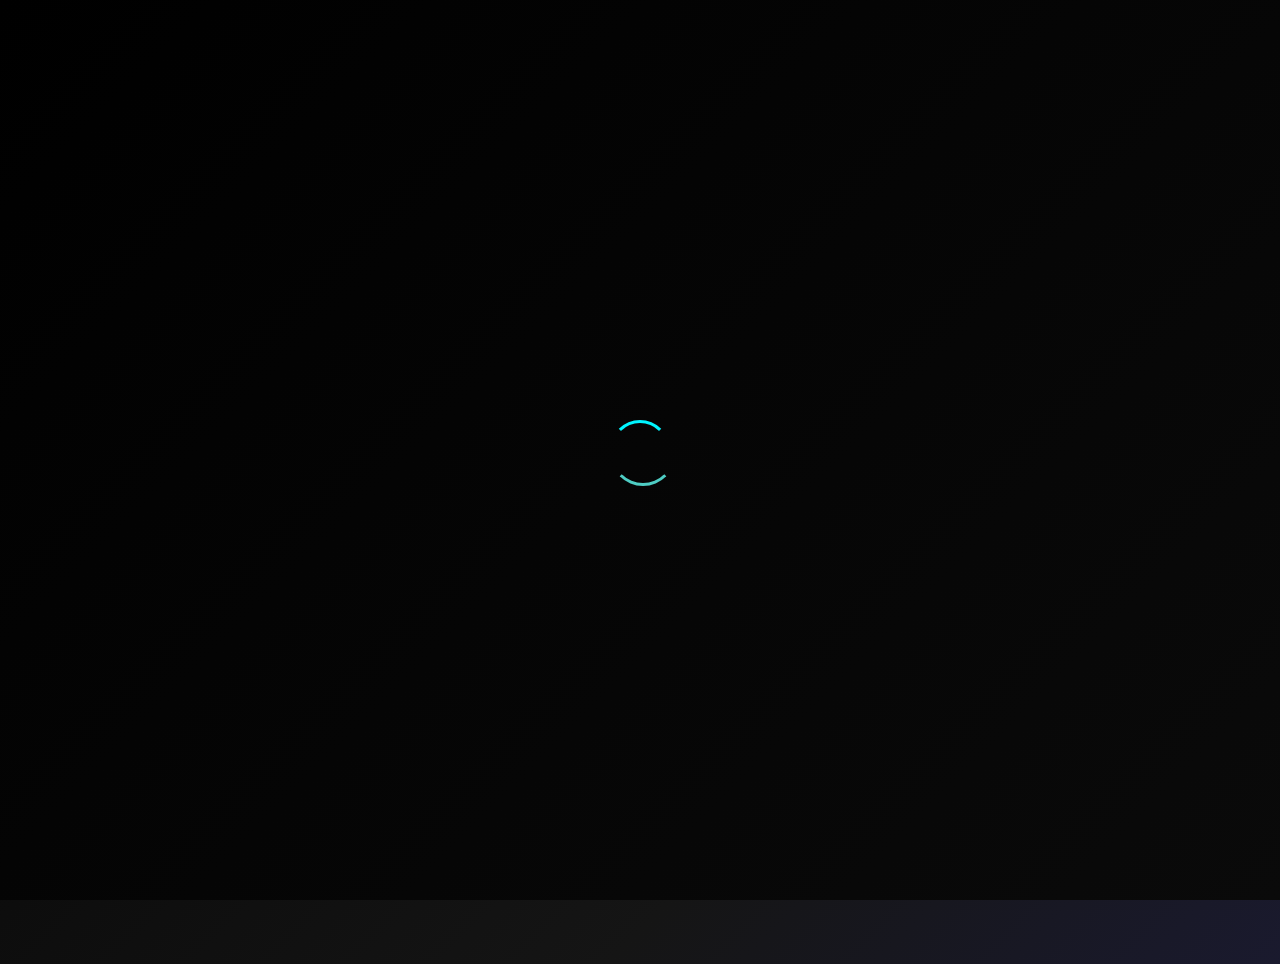
<file: index.html>
<!DOCTYPE html>
<html lang="fr">
<head>
    <meta charset="UTF-8">
    <meta name="viewport" content="width=device-width, initial-scale=1.0">
    <title>ZeroxarZ | Portfolio Développeur Web, 3D & IoT</title>
    <meta name="description" content="Portfolio de ZeroxarZ : développeur web, 3D, IoT, accessibilité, projets innovants et créatifs. Découvrez mes réalisations, compétences et services.">
    <meta name="keywords" content="ZeroxarZ, développeur, web, 3D, IoT, portfolio, accessibilité, projets, GitHub, Three.js, Flask, ColorContrastLab, AstroWeb">
    <meta name="author" content="ZeroxarZ">
    <meta property="og:title" content="ZeroxarZ | Portfolio Développeur Web, 3D & IoT">
    <meta property="og:description" content="Portfolio de ZeroxarZ : développeur web, 3D, IoT, accessibilité, projets innovants et créatifs.">
    <meta property="og:image" content="https://zeroxarz.github.io/icons/logo.png">
    <meta property="og:type" content="website">
    <meta property="og:url" content="https://zeroxarz.github.io/">
    <meta name="twitter:card" content="summary_large_image">
    <meta name="twitter:title" content="ZeroxarZ | Portfolio Développeur Web, 3D & IoT">
    <meta name="twitter:description" content="Portfolio de ZeroxarZ : développeur web, 3D, IoT, accessibilité, projets innovants et créatifs.">
    <meta name="twitter:image" content="https://zeroxarz.github.io/icons/logo.png">
    <link rel="icon" type="image/png" href="icons/favicon.png">
    <link rel="apple-touch-icon" href="icons/logo.png">
    <link href="https://cdn.jsdelivr.net/npm/bootstrap-icons@1.11.0/font/bootstrap-icons.css" rel="stylesheet">
    <link href="css/index.css" rel="stylesheet">
</head>
<body>
    <!-- Animation de chargement -->
    <div class="loading-animation" id="loader">
        <div class="loader"></div>
    </div>

    <!-- Particules d'arrière-plan -->
    <div class="particles" id="particles"></div>

    <!-- Navigation -->
    <nav id="navbar">
        <div class="nav-container">
            <a href="#" class="logo" onclick="showPage('home')">ZeroxarZ</a>
            <ul class="nav-links">
                <li><a href="#" onclick="showPage('home')" class="nav-link active">Accueil</a></li>
                <li><a href="#skills" onclick="showPage('skills');return false;" class="nav-link">Compétences</a></li>
                <li><a href="#services" onclick="showPage('services');return false;" class="nav-link">Services</a></li>
                <li><a href="#about" onclick="showPage('about');return false;" class="nav-link">À propos</a></li>
                <li><a href="#contact" onclick="showPage('contact');return false;" class="nav-link">Contact</a></li>
            </ul>
        </div>
    </nav>

    <!-- Page d'accueil -->
    <div id="home" class="page">
        <section class="hero">
            <div class="hero-content">
                <h1>ZeroxarZ</h1>
                <p>Développeur passionné & créatif — Découvrez mes projets GitHub et plus encore.</p>
                <a class="github-link" href="https://github.com/ZeroxarZ" target="_blank">
                    <i class="bi bi-github"></i> Voir mon GitHub
                </a>
            </div>
        </section>

        <section class="projects-section">
            <h2 class="section-title fade-in">Mes Projets</h2>
            <div class="projects-grid fade-in">
                <div class="project-card fade-in">
                    <h2><i class="bi bi-code-square"></i> zeroxarz.github.io</h2>
                    <p>Un projet d'exemple pour présenter mon portfolio et mes compétences en développement web moderne.</p>
                    <a href="https://github.com/ZeroxarZ/zeroxarz.github.io" target="_blank">
                        <i class="bi bi-arrow-right"></i> Voir sur GitHub
                    </a>
                    <a href="index.html" class="astro-btn" style="display:inline-block;margin-top:8px;padding:6px 16px;background:#64ffda;color:#0f0f23;border-radius:20px;text-decoration:none;font-weight:600;transition:background 0.2s;">
                        <i class="bi bi-globe"></i> Accéder à zeroxarz.github.io
                    </a>
                </div>
                
                <div class="project-card fade-in">
                    <h2><i class="bi bi-thermometer-half"></i> DHT-Logger</h2>
                    <p>DHT-Logger surveille la température 🌡️ et l'humidité 💧 avec un capteur DHT22, stocke les données via Flask/SQLite et les affiche sur une interface web moderne avec graphiques interactifs.</p>
                    <a href="https://github.com/ZeroxarZ/dhtlogger" target="_blank">
                        <i class="bi bi-arrow-right"></i> Voir sur GitHub (BIENTÔT)
                    </a>
                </div>
                
                <div class="project-card fade-in">
                    <h2><i class="bi bi-globe"></i> AstroWeb</h2>
                    <p>Application web interactive permettant d'explorer le système solaire en 3D grâce à Three.js avec visualisation des orbites, contrôle de vitesse et positions réelles selon la date.</p>
                    <a href="https://github.com/ZeroxarZ/AstroWeb" target="_blank">
                        <i class="bi bi-arrow-right"></i> Voir sur GitHub
                    </a>
                    <a href="astro.html" class="astro-btn" style="display:inline-block;margin-top:8px;padding:6px 16px;background:#64ffda;color:#0f0f23;border-radius:20px;text-decoration:none;font-weight:600;transition:background 0.2s;">
                        <i class="bi bi-globe"></i> Accéder à AstroWEB
                    </a>
                </div>
                
                <div class="project-card fade-in">
                    <h2><i class="bi bi-palette"></i> ColorContrastLab</h2>
                    <p>Simulateur d'accessibilité des couleurs pour tester des palettes et vérifier leur conformité WCAG avec simulation de déficiences visuelles et générateur de palettes accessibles.</p>
                    <a href="https://github.com/ZeroxarZ/ColorContrastLab" target="_blank">
                        <i class="bi bi-arrow-right"></i> Voir sur GitHub
                    </a>
                    <a href="contrastlab.html" class="astro-btn" style="display:inline-block;margin-top:8px;padding:6px 16px;background:#64ffda;color:#0f0f23;border-radius:20px;text-decoration:none;font-weight:600;transition:background 0.2s;">
                        <i class="bi bi-globe"></i> Accéder à ColorContrastLab
                    </a>
                </div>
            </div>
        </section>
    </div>

    <!-- Page Compétences -->
    <div id="skills" class="page">
        <section class="skills-section">
            <h2 class="section-title">Mes Compétences</h2>
            <div class="skills-grid">
                <div class="skill-category">
                    <h3><i class="bi bi-code-slash"></i> Langages de Programmation</h3>
                    <div class="skills-list">
                        <div class="skill-item" data-skill="javascript">
                            <i class="bi bi-filetype-js skill-icon"></i>
                            <span class="skill-name">JavaScript</span>
                        </div>
                        <div class="skill-item" data-skill="typescript">
                            <i class="bi bi-filetype-tsx skill-icon"></i>
                            <span class="skill-name">TypeScript</span>
                        </div>
                        <div class="skill-item" data-skill="python">
                            <i class="bi bi-filetype-py skill-icon"></i>
                            <span class="skill-name">Python</span>
                        </div>
                        <div class="skill-item" data-skill="php">
                            <i class="bi bi-filetype-php skill-icon"></i>
                            <span class="skill-name">PHP</span>
                        </div>
                        <div class="skill-item" data-skill="cpp">
                            <i class="bi bi-code-slash skill-icon"></i>
                            <span class="skill-name">C++</span>
                        </div>
                    </div>
                </div>

                <div class="skill-category">
                    <h3><i class="bi bi-palette"></i> Frontend</h3>
                    <div class="skills-list">
                        <div class="skill-item" data-skill="html">
                            <i class="bi bi-filetype-html skill-icon"></i>
                            <span class="skill-name">HTML5</span>
                        </div>
                        <div class="skill-item" data-skill="css">
                            <i class="bi bi-filetype-css skill-icon"></i>
                            <span class="skill-name">CSS3</span>
                        </div>
                        <div class="skill-item" data-skill="bootstrap">
                            <i class="bi bi-bootstrap skill-icon"></i>
                            <span class="skill-name">Bootstrap</span>
                        </div>
                        <div class="skill-item" data-skill="react">
                            <i class="bi bi-filetype-jsx skill-icon"></i>
                            <span class="skill-name">React</span>
                        </div>
                    </div>
                </div>

                <div class="skill-category">
                    <h3><i class="bi bi-server"></i> Backend & Base de données</h3>
                    <div class="skills-list">
                        <div class="skill-item" data-skill="nodejs">
                            <i class="bi bi-filetype-js skill-icon"></i>
                            <span class="skill-name">Node.js</span>
                        </div>
                        <div class="skill-item" data-skill="database">
                            <i class="bi bi-database skill-icon"></i>
                            <span class="skill-name">SQLite</span>
                        </div>
                        <div class="skill-item" data-skill="mysql">
                            <i class="bi bi-database skill-icon" style="color: #00758f;"></i>
                            <span class="skill-name">MySQL</span>
                        </div>
                        <div class="skill-item" data-skill="mariadb">
                            <i class="bi bi-database skill-icon" style="color: #003545;"></i>
                            <span class="skill-name">MariaDB</span>
                        </div>
                        <div class="skill-item" data-skill="git">
                            <i class="bi bi-git skill-icon"></i>
                            <span class="skill-name">Git</span>
                        </div>
                        <div class="skill-item" data-skill="api">
                            <i class="bi bi-cloud skill-icon"></i>
                            <span class="skill-name">APIs REST</span>
                        </div>
                    </div>
                </div>

                <div class="skill-category">
                    <h3><i class="bi bi-tools"></i> Outils & Technologies</h3>
                    <div class="skills-list">
                        <div class="skill-item">
                            <i class="bi bi-box skill-icon" style="color: #ff6b35;"></i>
                            <span class="skill-name">Three.js</span>
                        </div>
                        <div class="skill-item">
                            <i class="bi bi-lightning skill-icon" style="color: #f39c12;"></i>
                            <span class="skill-name">Flask</span>
                        </div>
                        <div class="skill-item">
                            <i class="bi bi-cpu skill-icon" style="color: #e74c3c;"></i>
                            <span class="skill-name">IoT</span>
                        </div>
                        <div class="skill-item">
                            <i class="bi bi-eye skill-icon" style="color: #9b59b6;"></i>
                            <span class="skill-name">Accessibilité</span>
                        </div>
                        <div class="skill-item">
                            <i class="bi bi-filetype-jsx skill-icon" style="color: #61dafb;"></i>
                            <span class="skill-name">React.js</span>
                        </div>
                        <div class="skill-item">
                            <i class="bi bi-code-slash skill-icon" style="color: #42b883;"></i>
                            <span class="skill-name">Vue.js</span>
                        </div>
                        <div class="skill-item">
                            <i class="bi bi-calendar-event skill-icon" style="color: #f67280;"></i>
                            <span class="skill-name">Flatpickr</span>
                        </div>
                    </div>
                </div>
            </div>
        </section>
    </div>

    <!-- Page Services -->
    <div id="services" class="page">
        <section class="services-section">
            <h2 class="section-title">Mes Services</h2>
            <div class="services-grid">
                <div class="service-card">
                    <i class="bi bi-laptop service-icon"></i>
                    <h3>Développement Web</h3>
                    <p>Création d'applications web modernes et responsives avec les dernières technologies. De la conception à la mise en production.</p>
                </div>
                
                <div class="service-card">
                    <i class="bi bi-phone service-icon"></i>
                    <h3>Applications Mobiles</h3>
                    <p>Développement d'applications mobiles performantes et intuitives pour iOS et Android avec des technologies cross-platform.</p>
                </div>
                
                <div class="service-card">
                    <i class="bi bi-box service-icon"></i>
                    <h3>Visualisation 3D</h3>
                    <p>Création d'expériences 3D interactives avec Three.js pour des présentations immersives et des applications éducatives.</p>
                </div>
                
                <div class="service-card">
                    <i class="bi bi-cpu service-icon"></i>
                    <h3>Solutions IoT</h3>
                    <p>Développement de systèmes IoT pour la collecte et l'analyse de données avec des capteurs et interfaces web.</p>
                </div>
                
                <div class="service-card">
                    <i class="bi bi-eye service-icon"></i>
                    <h3>Accessibilité Web</h3>
                    <p>Audit et amélioration de l'accessibilité de vos sites web pour respecter les standards WCAG et toucher tous les utilisateurs.</p>
                </div>
                
                <div class="service-card">
                    <i class="bi bi-gear service-icon"></i>
                    <h3>Consulting Technique</h3>
                    <p>Conseil en architecture logicielle, choix technologiques et optimisation de performances pour vos projets.</p>
                </div>
            </div>
        </section>
    </div>

    <!-- Page À propos -->
    <div id="about" class="page">
        <section class="about-section">
            <h2 class="section-title">À propos de moi</h2>
            <div class="about-content">
                <h2>Développeur Full-Stack Passionné</h2>
                <p>Salut ! Je suis ZeroxarZ, un développeur passionné par la création d'applications web innovantes et interactives. Mon parcours m'a mené à explorer diverses technologies, de la visualisation 3D avec Three.js aux systèmes IoT avec des capteurs DHT22.</p>
                
                <p>J'aime particulièrement travailler sur des projets qui combinent technologie et créativité, comme AstroWeb qui permet d'explorer le système solaire en 3D, ou ColorContrastLab qui améliore l'accessibilité web.</p>
                
                <div class="stats-grid">
                    <div class="stat-item">
                        <span class="stat-number">5+</span>
                        <span class="stat-label">Projets Réalisés</span>
                    </div>
                    <div class="stat-item">
                        <span class="stat-number">15+</span>
                        <span class="stat-label">Technologies Maîtrisées</span>
                    </div>
                    <div class="stat-item">
                        <span class="stat-number">4+</span>
                        <span class="stat-label">Années d'Expérience</span>
                    </div>
                    <div class="stat-item">
                        <span class="stat-number">100%</span>
                        <span class="stat-label">Passion</span>
                    </div>
                </div>
                
                <p>Mon approche du développement se base sur la curiosité, l'apprentissage continu et la volonté de créer des solutions qui ont un impact positif. Je suis toujours à la recherche de nouveaux défis techniques et de collaborations enrichissantes.</p>
            </div>
        </section>
    </div>

    <!-- Page Contact -->
    <div id="contact" class="page">
        <section class="contact-section">
            <h2 class="section-title">Contactez-moi</h2>
            
            <div class="contact-container">
                <!-- Informations de contact -->
                <div class="contact-info-wrapper">
                    <div class="contact-info-card">
                        <h3>Informations de contact</h3>
                        <p>Vous pouvez également me joindre directement via ces canaux :</p>
                        
                        <div class="contact-methods">
                            <div class="contact-method">
                                <div class="contact-icon">
                                    <i class="bi bi-envelope"></i>
                                </div>
                                <div class="contact-details">
                                    <h4>Email</h4>
                                    <p>zeroxarz@gmail.com</p>
                                    <a href="mailto:zeroxarz@gmail.com" class="contact-link">Envoyer un email</a>
                                </div>
                            </div>
                            
                            <div class="contact-method">
                                <div class="contact-icon">
                                    <i class="bi bi-github"></i>
                                </div>
                                <div class="contact-details">
                                    <h4>GitHub</h4>
                                    <p>@ZeroxarZ</p>
                                    <a href="https://github.com/ZeroxarZ" target="_blank" class="contact-link">Voir mes projets</a>
                                </div>
                            </div>
                            
                            <div class="contact-method">
                                <div class="contact-icon">
                                    <i class="bi bi-linkedin"></i>
                                </div>
                                <div class="contact-details">
                                    <h4>LinkedIn</h4>
                                    <p>Profil professionnel</p>
                                    <span class="contact-link disabled">Bientôt disponible</span>
                                </div>
                            </div>
                            
                            <div class="contact-method">
                                <div class="contact-icon">
                                    <i class="bi bi-geo-alt"></i>
                                </div>
                                <div class="contact-details">
                                    <h4>Localisation</h4>
                                    <p>France</p>
                                    <span class="contact-link">Disponible pour missions remote</span>
                                </div>
                            </div>
                        </div>
                        
                        <div class="availability-status">
                            <div class="status-indicator"></div>
                            <span>Disponible pour nouveaux projets</span>
                        </div>
                    </div>
                </div>
            </div>
        </section>
    </div>       

    <footer>
        © 2025 ZeroxarZ — Portfolio réalisé avec ❤️ et beaucoup de <i class="bi bi-cup-hot"></i>
    </footer>
    <script src="js/index.js"></script>
    <script src="js/about.js"></script>
</body>
</html>
</file>
<file: css/index.css>
/* ==========================================
   ZEROXARZ PORTFOLIO - STYLE MODERNE ÉPURÉ
   ========================================== */

/* Variables CSS pour la cohérence */
:root {
    --primary: #00f5ff;
    --secondary: #ff6b6b;
    --accent: #4ecdc4;
    --text-light: #ffffff;
    --text-dark: #2d3748;
    --glass-bg: rgba(255, 255, 255, 0.03);
    --glass-border: rgba(255, 255, 255, 0.06);
    --shadow-lg: 0 20px 25px -5px rgba(0, 0, 0, 0.4), 0 10px 10px -5px rgba(0, 0, 0, 0.2);
    --transition: all 0.3s cubic-bezier(0.4, 0, 0.2, 1);
}

/* Reset et base */
* {
    margin: 0;
    padding: 0;
    box-sizing: border-box;
}

/* Curseur personnalisé */
body {
    cursor: none;
}

.cursor {
    position: fixed;
    width: 20px;
    height: 20px;
    background: var(--primary);
    border-radius: 50%;
    pointer-events: none;
    z-index: 9999;
    mix-blend-mode: difference;
    transition: transform 0.1s ease;
}

.cursor-follower {
    position: fixed;
    width: 40px;
    height: 40px;
    border: 2px solid var(--primary);
    border-radius: 50%;
    pointer-events: none;
    z-index: 9998;
    transition: all 0.1s ease;
    opacity: 0.7;
}

/* Corps principal avec arrière-plan spatial */
body {
    font-family: 'Inter', 'Segoe UI', system-ui, sans-serif;
    background: linear-gradient(135deg, #000000 0%, #0a0a0a 30%, #151515 70%, #1a1a2e 100%);
    color: var(--text-light);
    overflow-x: hidden;
    min-height: 100vh;
    position: relative;
}

/* Arrière-plan étoilé animé */
.stars-bg {
    position: fixed;
    top: 0;
    left: 0;
    width: 100%;
    height: 100%;
    pointer-events: none;
    z-index: -1;
}

.star {
    position: absolute;
    background: var(--text-light);
    border-radius: 50%;
    animation: twinkle 2s infinite alternate;
    box-shadow: 0 0 6px rgba(255, 255, 255, 0.5);
}

.star.small {
    width: 1px;
    height: 1px;
    opacity: 0.6;
}

.star.medium {
    width: 2px;
    height: 2px;
    opacity: 0.8;
}

.star.large {
    width: 3px;
    height: 3px;
    opacity: 1;
}

@keyframes twinkle {
    0% { opacity: 0.3; transform: scale(1); }
    100% { opacity: 1; transform: scale(1.2); }
}

/* Étoiles filantes */
.shooting-star {
    position: fixed;
    width: 2px;
    height: 2px;
    background: var(--primary);
    border-radius: 50%;
    box-shadow: 0 0 10px var(--primary);
    animation: shoot 3s linear infinite;
    opacity: 0;
}

@keyframes shoot {
    0% {
        opacity: 1;
        transform: translateX(-100vw) translateY(100vh);
    }
    70% {
        opacity: 1;
    }
    100% {
        opacity: 0;
        transform: translateX(100vw) translateY(-100vh);
    }
}

/* Effet de verre morphique */
.glass-effect {
    background: var(--glass-bg);
    backdrop-filter: blur(20px);
    border: 1px solid var(--glass-border);
    border-radius: 20px;
    box-shadow: var(--shadow-lg);
}

/* Effet de brillance sur les éléments de verre */
.project-card, .skill-category, .service-card, .about-content, .contact-info {
    box-shadow: 
        0 0 20px rgba(0, 245, 255, 0.05),
        0 8px 32px rgba(0, 0, 0, 0.3),
        inset 0 1px 0 rgba(255, 255, 255, 0.1);
}

.project-card:hover, .skill-category:hover, .service-card:hover {
    box-shadow: 
        0 0 30px rgba(0, 245, 255, 0.15),
        0 20px 60px rgba(0, 0, 0, 0.4),
        inset 0 1px 0 rgba(255, 255, 255, 0.15);
}

/* ==========================================
   NAVIGATION MODERNE
   ========================================== */

/* Animation de chargement élégante */
.loading-animation {
    position: fixed;
    top: 0;
    left: 0;
    width: 100%;
    height: 100%;
    background: linear-gradient(135deg, #000000 0%, #0a0a0a 100%);
    display: flex;
    align-items: center;
    justify-content: center;
    z-index: 10000;
    transition: opacity 0.5s ease, visibility 0.5s ease;
}

.loading-animation.hide {
    opacity: 0;
    visibility: hidden;
}

.loader {
    width: 60px;
    height: 60px;
    border: 3px solid transparent;
    border-top: 3px solid var(--primary);
    border-radius: 50%;
    animation: spin 1s linear infinite;
    position: relative;
}

.loader::after {
    content: '';
    position: absolute;
    top: -3px;
    left: -3px;
    width: 60px;
    height: 60px;
    border: 3px solid transparent;
    border-bottom: 3px solid var(--accent);
    border-radius: 50%;
    animation: spin 2s linear infinite reverse;
}

@keyframes spin {
    0% { transform: rotate(0deg); }
    100% { transform: rotate(360deg); }
}

/* Navigation flottante */
#navbar {
    position: fixed;
    top: 20px;
    left: 50%;
    transform: translateX(-50%);
    z-index: 1000;
    transition: var(--transition);
    animation: navSlideDown 0.8s ease-out;
}

@keyframes navSlideDown {
    0% {
        opacity: 0;
        transform: translateX(-50%) translateY(-100px);
    }
    100% {
        opacity: 1;
        transform: translateX(-50%) translateY(0);
    }
}

.nav-container {
    display: flex;
    align-items: center;
    gap: 2rem;
    padding: 15px 30px;
    background: var(--glass-bg);
    backdrop-filter: blur(20px);
    border: 1px solid var(--glass-border);
    border-radius: 50px;
    box-shadow: var(--shadow-lg);
}

.logo {
    font-size: 1.5rem;
    font-weight: 700;
    color: var(--primary);
    text-decoration: none;
    transition: var(--transition);
    position: relative;
}

.logo::after {
    content: '';
    position: absolute;
    bottom: -5px;
    left: 0;
    width: 0;
    height: 2px;
    background: linear-gradient(90deg, var(--primary), var(--accent));
    transition: width 0.3s ease;
}

.logo:hover::after {
    width: 100%;
}

.nav-links {
    display: flex;
    list-style: none;
    gap: 0.5rem;
    align-items: center;
}

.nav-link {
    color: var(--text-light);
    text-decoration: none;
    padding: 10px 20px;
    border-radius: 25px;
    transition: var(--transition);
    position: relative;
    font-weight: 500;
}

.nav-link::before {
    content: '';
    position: absolute;
    top: 0;
    left: 0;
    width: 100%;
    height: 100%;
    background: linear-gradient(135deg, var(--primary), var(--accent));
    border-radius: 25px;
    opacity: 0;
    transition: opacity 0.3s ease;
    z-index: -1;
}

.nav-link:hover::before,
.nav-link.active::before {
    opacity: 1;
}

.nav-link:hover,
.nav-link.active {
    color: #000;
    transform: translateY(-2px);
}

/* ==========================================
   PAGES ET TRANSITIONS
   ========================================== */

.page {
    display: none;
    opacity: 0;
    transform: translateY(30px);
    transition: all 0.5s cubic-bezier(0.4, 0, 0.2, 1);
    padding: 120px 0 60px;
    min-height: 100vh;
}

.page.active {
    display: block;
    opacity: 1;
    transform: translateY(0);
    animation: pageSlideIn 0.8s ease-out;
}

@keyframes pageSlideIn {
    0% {
        opacity: 0;
        transform: translateY(50px);
    }
    100% {
        opacity: 1;
        transform: translateY(0);
    }
}

/* ==========================================
   SECTION HERO MODERNISÉE
   ========================================== */

.hero {
    min-height: 80vh;
    display: flex;
    align-items: center;
    justify-content: center;
    text-align: center;
    position: relative;
    padding: 0 20px;
}

.hero-content {
    max-width: 800px;
    animation: heroFadeIn 1.2s ease-out;
}

@keyframes heroFadeIn {
    0% {
        opacity: 0;
        transform: translateY(80px);
    }
    100% {
        opacity: 1;
        transform: translateY(0);
    }
}

.hero h1 {
    font-size: clamp(3rem, 8vw, 6rem);
    font-weight: 800;
    margin-bottom: 1rem;
    background: linear-gradient(135deg, var(--primary), var(--accent), var(--secondary));
    -webkit-background-clip: text;
    -webkit-text-fill-color: transparent;
    background-clip: text;
    position: relative;
    text-shadow: 0 0 30px rgba(0, 245, 255, 0.3);
}

.hero p {
    font-size: 1.4rem;
    margin-bottom: 2.5rem;
    color: rgba(255, 255, 255, 0.8);
    line-height: 1.6;
}

.github-link {
    display: inline-flex;
    align-items: center;
    gap: 10px;
    padding: 15px 30px;
    background: linear-gradient(135deg, var(--primary), var(--accent));
    color: #000;
    text-decoration: none;
    border-radius: 50px;
    font-weight: 600;
    transition: var(--transition);
    box-shadow: 0 10px 30px rgba(0, 245, 255, 0.3);
    position: relative;
    overflow: hidden;
}

.github-link::before {
    content: '';
    position: absolute;
    top: 0;
    left: -100%;
    width: 100%;
    height: 100%;
    background: linear-gradient(90deg, transparent, rgba(255, 255, 255, 0.3), transparent);
    transition: left 0.5s ease;
}

.github-link:hover::before {
    left: 100%;
}

.github-link:hover {
    transform: translateY(-5px);
    box-shadow: 0 20px 40px rgba(0, 245, 255, 0.5);
}

/* ==========================================
   SECTIONS ET COMPOSANTS
   ========================================== */

/* Titres de section avec effet néon */
.section-title {
    font-size: clamp(2.5rem, 5vw, 4rem);
    font-weight: 700;
    text-align: center;
    margin-bottom: 4rem;
    background: linear-gradient(135deg, var(--primary), var(--accent));
    -webkit-background-clip: text;
    -webkit-text-fill-color: transparent;
    background-clip: text;
    position: relative;
    cursor: pointer;
    transition: all 0.3s ease;
}

.section-title:hover {
    text-shadow: 0 0 30px rgba(0, 245, 255, 0.5);
    transform: translateY(-2px);
}

/* Conteneurs de section */
.projects-section,
.skills-section,
.services-section,
.about-section,
.contact-section {
    max-width: 1200px;
    margin: 0 auto;
    padding: 0 20px;
}

/* ==========================================
   CARTES DE PROJET MODERNES
   ========================================== */

.projects-grid {
    display: grid;
    grid-template-columns: repeat(auto-fit, minmax(350px, 1fr));
    gap: 2rem;
    margin-bottom: 4rem;
}

.project-card {
    background: var(--glass-bg);
    backdrop-filter: blur(20px);
    border: 1px solid var(--glass-border);
    border-radius: 20px;
    padding: 2rem;
    transition: var(--transition);
    position: relative;
    overflow: hidden;
    cursor: pointer;
}

.project-card::before {
    content: '';
    position: absolute;
    top: 0;
    left: -100%;
    width: 100%;
    height: 100%;
    background: linear-gradient(90deg, transparent, rgba(0, 245, 255, 0.1), transparent);
    transition: left 0.5s ease;
}

.project-card:hover::before {
    left: 100%;
}

.project-card:hover {
    transform: translateY(-10px);
    box-shadow: 0 30px 60px rgba(0, 245, 255, 0.2);
    border-color: var(--primary);
}

.project-card h2 {
    color: var(--primary);
    margin-bottom: 1rem;
    font-size: 1.5rem;
    display: flex;
    align-items: center;
    gap: 10px;
}

.project-card h2 i {
    transition: var(--transition);
}

.project-card:hover h2 i {
    transform: rotate(15deg) scale(1.2);
    color: var(--accent);
}

.project-card p {
    color: rgba(255, 255, 255, 0.8);
    margin-bottom: 1.5rem;
    line-height: 1.6;
}

.project-card a {
    display: inline-flex;
    align-items: center;
    gap: 8px;
    padding: 10px 20px;
    background: linear-gradient(135deg, var(--primary), var(--accent));
    color: #000;
    text-decoration: none;
    border-radius: 25px;
    font-weight: 600;
    margin-right: 10px;
    margin-bottom: 10px;
    transition: var(--transition);
    position: relative;
    overflow: hidden;
}

.project-card a:hover {
    transform: translateY(-2px);
    box-shadow: 0 10px 25px rgba(0, 245, 255, 0.4);
}

/* Boutons spéciaux astro */
.astro-btn {
    display: inline-flex;
    align-items: center;
    gap: 8px;
    padding: 10px 20px;
    background: linear-gradient(135deg, var(--accent), var(--primary));
    color: #000;
    text-decoration: none;
    border-radius: 25px;
    font-weight: 600;
    margin-right: 10px;
    margin-bottom: 10px;
    transition: var(--transition);
    position: relative;
    overflow: hidden;
}

.astro-btn:hover {
    transform: translateY(-2px);
    box-shadow: 0 10px 25px rgba(78, 205, 196, 0.4);
}

/* ==========================================
   GRILLE DE COMPÉTENCES
   ========================================== */

.skills-grid {
    display: grid;
    grid-template-columns: repeat(auto-fit, minmax(300px, 1fr));
    gap: 2rem;
}

.skill-category {
    background: var(--glass-bg);
    backdrop-filter: blur(20px);
    border: 1px solid var(--glass-border);
    border-radius: 20px;
    padding: 2rem;
    transition: var(--transition);
}

.skill-category:hover {
    transform: translateY(-5px);
    border-color: var(--accent);
}

.skill-category h3 {
    color: var(--accent);
    margin-bottom: 1.5rem;
    font-size: 1.3rem;
    display: flex;
    align-items: center;
    gap: 10px;
}

.skills-list {
    display: grid;
    grid-template-columns: repeat(auto-fit, minmax(120px, 1fr));
    gap: 1rem;
}

.skill-item {
    display: flex;
    flex-direction: column;
    align-items: center;
    text-align: center;
    padding: 1rem;
    background: rgba(255, 255, 255, 0.02);
    border-radius: 15px;
    transition: var(--transition);
    cursor: pointer;
    border: 1px solid rgba(255, 255, 255, 0.05);
}

.skill-item:hover {
    background: rgba(0, 245, 255, 0.08);
    transform: translateY(-3px);
    border-color: rgba(0, 245, 255, 0.2);
}

.skill-icon {
    font-size: 2rem;
    margin-bottom: 0.5rem;
    color: var(--primary);
    transition: var(--transition);
}

.skill-item:hover .skill-icon {
    transform: scale(1.2);
    color: var(--accent);
}

.skill-name {
    font-size: 0.9rem;
    font-weight: 500;
}

/* ==========================================
   CARTES DE SERVICES
   ========================================== */

.services-grid {
    display: grid;
    grid-template-columns: repeat(auto-fit, minmax(300px, 1fr));
    gap: 2rem;
}

.service-card {
    background: var(--glass-bg);
    backdrop-filter: blur(20px);
    border: 1px solid var(--glass-border);
    border-radius: 20px;
    padding: 2rem;
    text-align: center;
    transition: var(--transition);
    position: relative;
    overflow: hidden;
}

.service-card::after {
    content: '';
    position: absolute;
    bottom: 0;
    left: 0;
    width: 100%;
    height: 3px;
    background: linear-gradient(90deg, var(--primary), var(--accent));
    transform: translateX(-100%);
    transition: transform 0.3s ease;
}

.service-card:hover::after {
    transform: translateX(0);
}

.service-card:hover {
    transform: translateY(-10px);
    border-color: var(--primary);
}

.service-icon {
    font-size: 3rem;
    color: var(--primary);
    margin-bottom: 1rem;
    transition: var(--transition);
}

.service-card:hover .service-icon {
    transform: scale(1.2) rotate(10deg);
    color: var(--accent);
}

.service-card h3 {
    color: var(--primary);
    margin-bottom: 1rem;
    font-size: 1.4rem;
}

.service-card p {
    color: rgba(255, 255, 255, 0.8);
    line-height: 1.6;
}

/* ==========================================
   SECTION À PROPOS
   ========================================== */

.about-content {
    background: var(--glass-bg);
    backdrop-filter: blur(20px);
    border: 1px solid var(--glass-border);
    border-radius: 20px;
    padding: 3rem;
    text-align: center;
    max-width: 800px;
    margin: 0 auto;
}

.about-content h2 {
    color: var(--primary);
    margin-bottom: 2rem;
    font-size: 2.5rem;
}

.about-content p {
    color: rgba(255, 255, 255, 0.9);
    margin-bottom: 2rem;
    font-size: 1.1rem;
    line-height: 1.8;
}

.stats-grid {
    display: grid;
    grid-template-columns: repeat(auto-fit, minmax(150px, 1fr));
    gap: 2rem;
    margin: 3rem 0;
}

.stat-item {
    text-align: center;
    padding: 1.5rem;
    background: rgba(255, 255, 255, 0.02);
    border-radius: 15px;
    transition: var(--transition);
    border: 1px solid rgba(255, 255, 255, 0.05);
}

.stat-item:hover {
    background: rgba(0, 245, 255, 0.08);
    transform: translateY(-5px);
    border-color: rgba(0, 245, 255, 0.2);
}

.stat-number {
    display: block;
    font-size: 2.5rem;
    font-weight: 700;
    color: var(--primary);
    margin-bottom: 0.5rem;
}

.stat-label {
    color: rgba(255, 255, 255, 0.8);
    font-size: 0.9rem;
}

/* ==========================================
   SECTION CONTACT MODERNISÉE
   ========================================== */

.contact-container {
    display: flex;
    justify-content: center;
    max-width: 800px;
    margin: 0 auto;
    padding: 0 20px;
}

/* Informations de contact */
.contact-info-card {
    background: var(--glass-bg);
    backdrop-filter: blur(20px);
    border: 1px solid var(--glass-border);
    border-radius: 20px;
    padding: 3rem;
    box-shadow: var(--shadow-lg);
}

.contact-info-card h3 {
    color: var(--primary);
    font-size: 1.8rem;
    margin-bottom: 1rem;
}

.contact-info-card > p {
    color: rgba(255, 255, 255, 0.8);
    margin-bottom: 2rem;
    line-height: 1.6;
}

.contact-methods {
    display: flex;
    flex-direction: column;
    gap: 1.5rem;
    margin-bottom: 2rem;
}

.contact-method {
    display: flex;
    align-items: flex-start;
    gap: 1rem;
    padding: 1rem;
    background: rgba(255, 255, 255, 0.02);
    border-radius: 15px;
    border: 1px solid rgba(255, 255, 255, 0.05);
    transition: var(--transition);
}

.contact-method:hover {
    background: rgba(0, 245, 255, 0.05);
    border-color: rgba(0, 245, 255, 0.2);
    transform: translateX(5px);
}

.contact-icon {
    width: 50px;
    height: 50px;
    background: linear-gradient(135deg, var(--primary), var(--accent));
    border-radius: 12px;
    display: flex;
    align-items: center;
    justify-content: center;
    flex-shrink: 0;
}

.contact-icon i {
    font-size: 1.2rem;
    color: #000;
}

.contact-details h4 {
    color: var(--text-light);
    margin-bottom: 0.3rem;
    font-size: 1rem;
}

.contact-details p {
    color: rgba(255, 255, 255, 0.7);
    margin-bottom: 0.5rem;
    font-size: 0.9rem;
}

.contact-link {
    color: var(--primary);
    text-decoration: none;
    font-size: 0.9rem;
    font-weight: 500;
    transition: var(--transition);
}

.contact-link:hover {
    color: var(--accent);
    text-decoration: underline;
}

.contact-link.disabled {
    color: rgba(255, 255, 255, 0.4);
    cursor: not-allowed;
}

/* Statut de disponibilité */
.availability-status {
    display: flex;
    align-items: center;
    gap: 10px;
    padding: 1rem;
    background: rgba(0, 255, 0, 0.1);
    border: 1px solid rgba(0, 255, 0, 0.2);
    border-radius: 10px;
    margin-top: 1rem;
}

.status-indicator {
    width: 12px;
    height: 12px;
    background: #00ff00;
    border-radius: 50%;
    animation: pulse 2s infinite;
}

@keyframes pulse {
    0% { opacity: 1; }
    50% { opacity: 0.5; }
    100% { opacity: 1; }
}

.availability-status span {
    color: rgba(255, 255, 255, 0.9);
    font-weight: 500;
    font-size: 0.9rem;
}

/* ==========================================
   FOOTER MODERNE
   ========================================== */

footer {
    text-align: center;
    padding: 3rem 1rem;
    background: var(--glass-bg);
    backdrop-filter: blur(20px);
    border-top: 1px solid var(--glass-border);
    margin-top: 4rem;
    color: rgba(255, 255, 255, 0.8);
}

/* ==========================================
   ANIMATIONS ET EFFETS
   ========================================== */

.fade-in {
    opacity: 0;
    transform: translateY(30px);
    transition: all 0.8s cubic-bezier(0.4, 0, 0.2, 1);
}

.fade-in.visible {
    opacity: 1;
    transform: translateY(0);
}

.animate {
    animation: slideInUp 0.8s ease-out forwards;
}

@keyframes slideInUp {
    0% {
        opacity: 0;
        transform: translateY(50px);
    }
    100% {
        opacity: 1;
        transform: translateY(0);
    }
}

/* ==========================================
   RESPONSIVE DESIGN
   ========================================== */

@media (max-width: 768px) {
    .nav-container {
        flex-direction: column;
        gap: 1rem;
        padding: 20px;
    }
    
    .nav-links {
        flex-wrap: wrap;
        justify-content: center;
    }
    
    .hero h1 {
        font-size: 3rem;
    }
    
    .projects-grid,
    .skills-grid,
    .services-grid {
        grid-template-columns: 1fr;
    }
    
    .stats-grid {
        grid-template-columns: repeat(2, 1fr);
    }
    
    .about-content,
    .contact-info {
        padding: 2rem;
    }
    
    /* Contact responsive */
    .contact-container {
        max-width: 600px;
    }
    
    .contact-info-card {
        padding: 2rem;
    }
    
    .contact-method {
        flex-direction: column;
        text-align: center;
        gap: 0.8rem;
    }
    
    .contact-icon {
        align-self: center;
    }
}

@media (max-width: 480px) {
    .hero h1 {
        font-size: 2.5rem;
    }
    
    .section-title {
        font-size: 2rem;
    }
    
    .contact-info-card {
        padding: 1.5rem;
    }
    
    .stats-grid {
        grid-template-columns: 1fr;
    }
}
</file>
